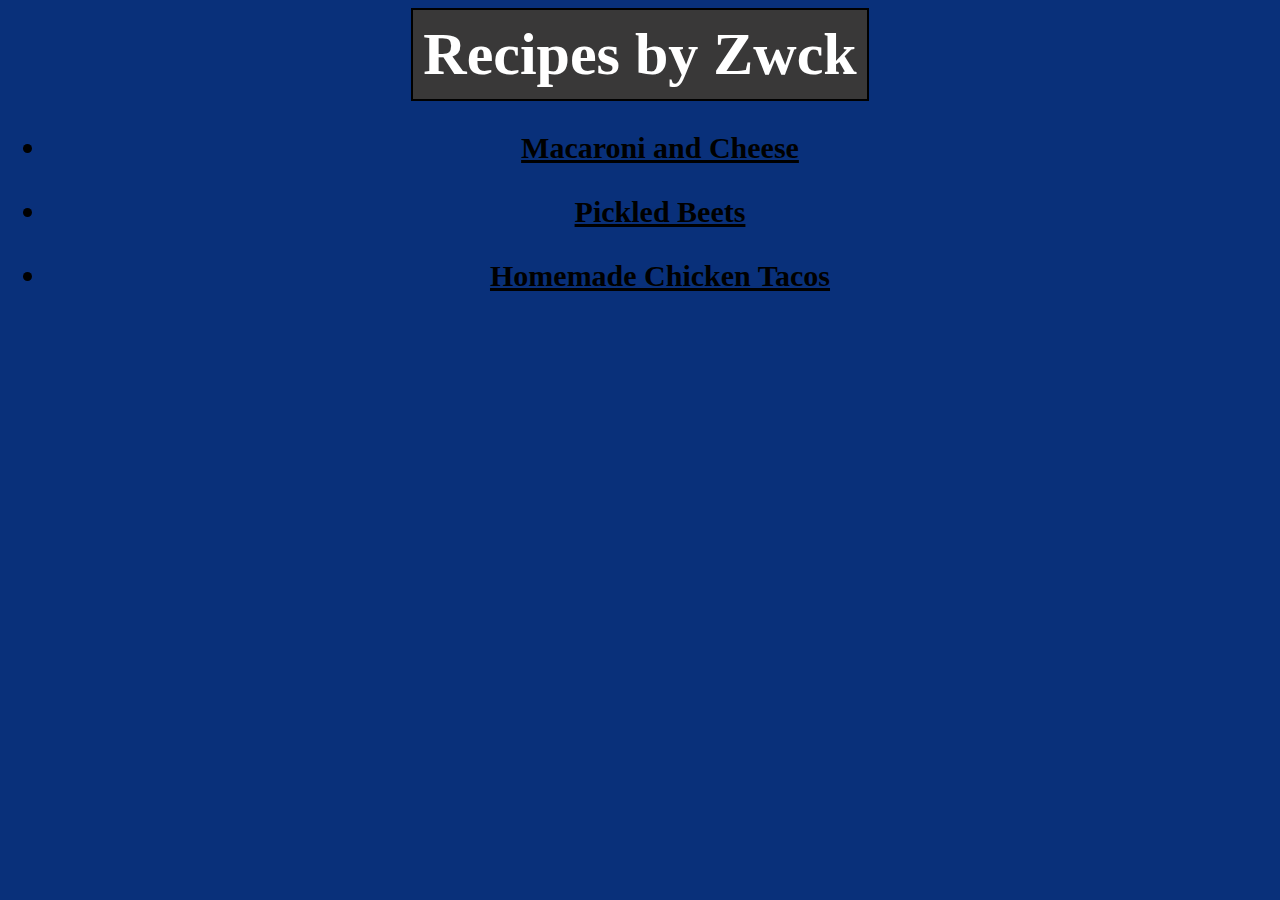
<file: index.html>
<!DOCTYPE html>
<html lang="en">
    <head>
        <meta charset="UTF-8">
        <link rel="stylesheet" href="styles.css">
    </head>
    <body>
        <h1 class="title">Recipes by Zwck</h1>
        <ul>
            <p><li><a href="recipes/macncheese.html">Macaroni and Cheese</a></li></p>

            <p><li><a href="recipes/pickledbeets.html">Pickled Beets</a></li></p>

            <p><li><a href="recipes/chickentacos.html">Homemade Chicken Tacos</a></li></p>

        </body>
</html>
</file>
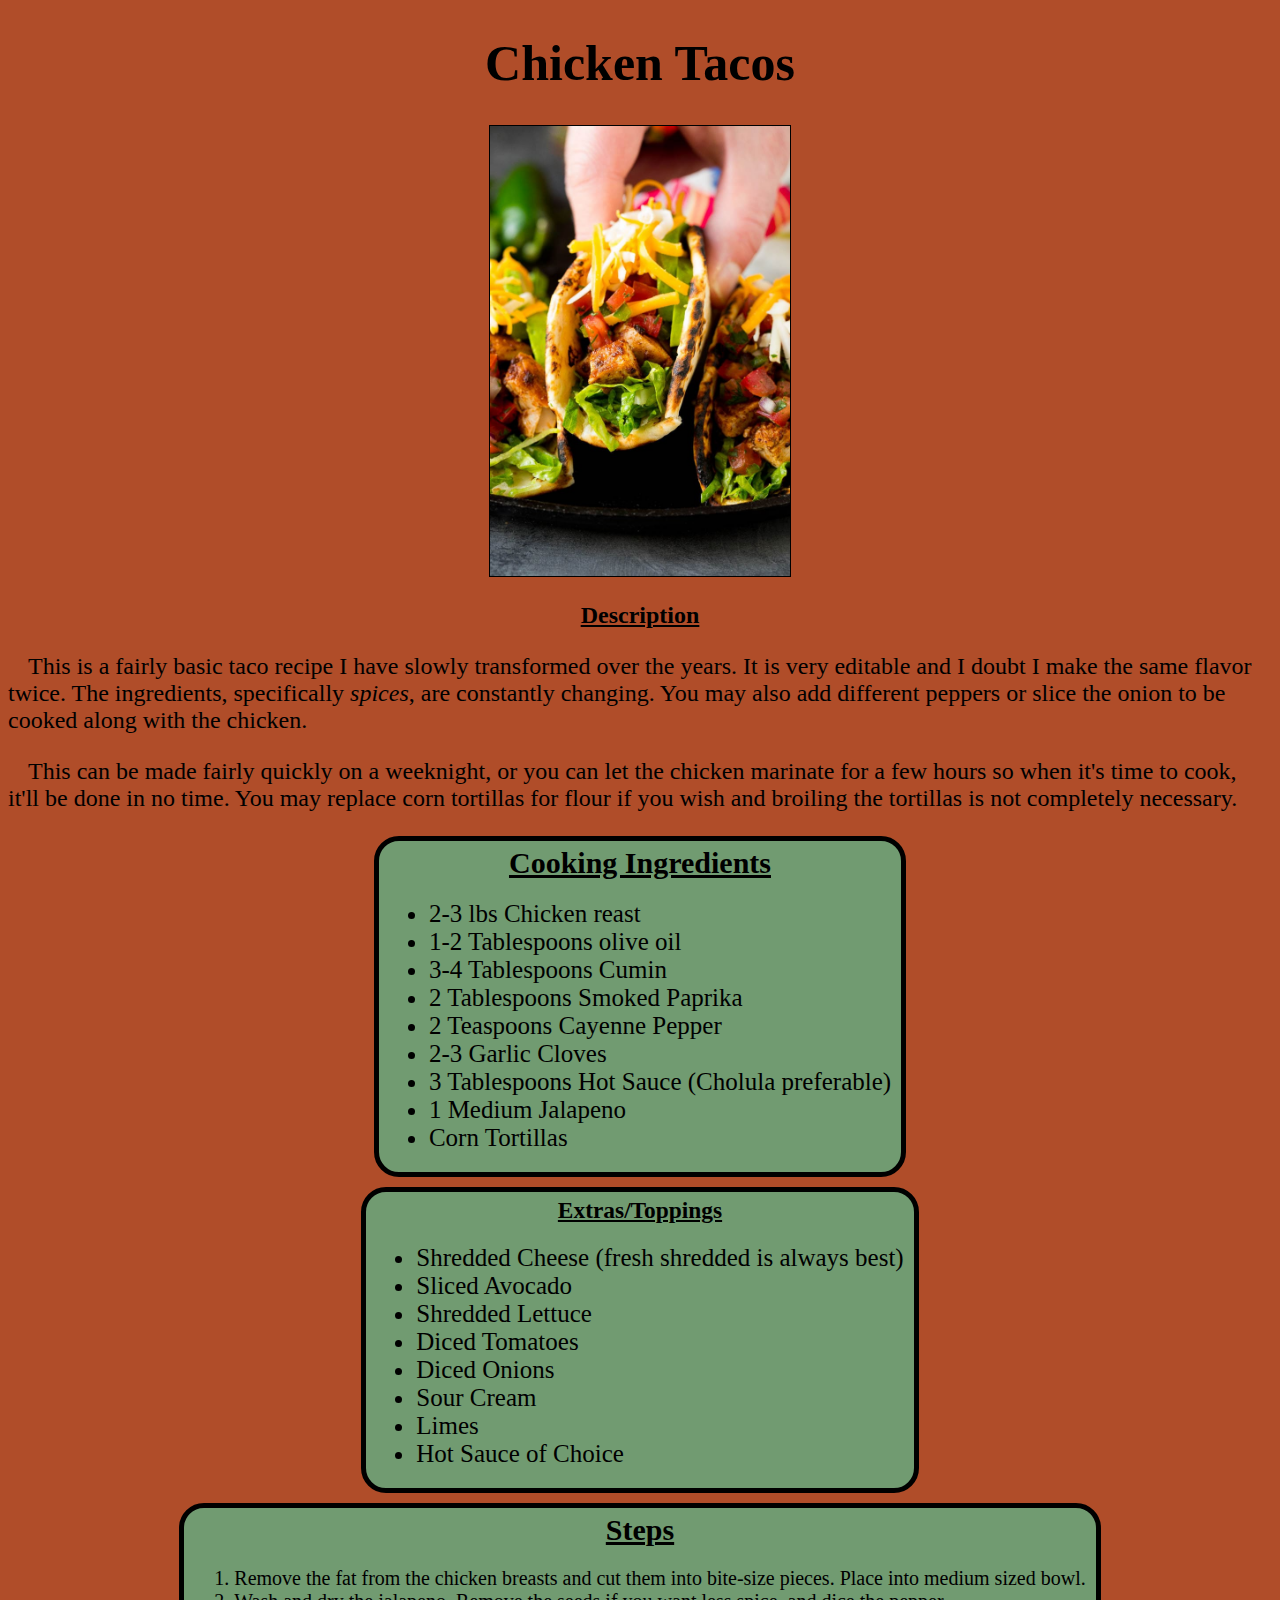
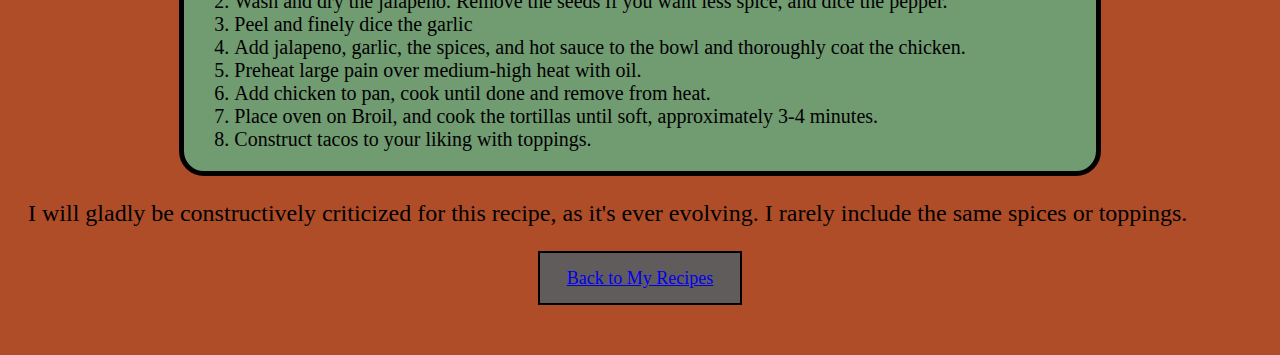
<file: recipes/chickentacos.html>
<!DOCTYPE html>
<html class="tacos">
<head>
    <meta charset="utf-8">
    <link rel="stylesheet" href="styles.css">
</head>

<body>

<h1>Chicken Tacos</h1>
<img src="../images/tacos.jpg" alt="a finished batch of delicious macaroni and cheese" width="300"/>

<h2>Description</h2>
    <p class="description">This is a fairly basic taco recipe I have slowly transformed over the years.  It is very editable and I doubt I make the same flavor twice.  The ingredients, specifically <em>spices</em>, are constantly changing.  You may also add different peppers or slice the onion to be cooked along with the chicken.</p>

    <p class="description">This can be made fairly quickly on a weeknight, or you can let the chicken marinate for a few hours so when it's time to cook, it'll be done in no time.  You may replace corn tortillas for flour if you wish and broiling the tortillas is not completely necessary.</p>

<div class="ingredients" id="tacoingredients"><h2>Cooking Ingredients</h2>
<ul>
    <li>2-3 lbs Chicken <B></B>reast</li>
    <li>1-2 Tablespoons olive oil</li>
    <li>3-4 Tablespoons Cumin</li>
    <li>2 Tablespoons Smoked Paprika</li>
    <li>2 Teaspoons Cayenne Pepper</li>
    <li>2-3 Garlic Cloves</li>
    <li>3 Tablespoons Hot Sauce (Cholula preferable)</li>
    <li>1 Medium Jalapeno</li>
    <li>Corn Tortillas</li>
</ul></div>

<div class="ingredients" id="tacoingredients"><h3>Extras/Toppings</h3>
<ul>
    <li>Shredded Cheese (fresh shredded is always best)</li>
    <li>Sliced Avocado</li>
    <li>Shredded Lettuce</li>
    <li>Diced Tomatoes</li>
    <li>Diced Onions</li>
    <li>Sour Cream</li>
    <li>Limes</li>
    <li>Hot Sauce of Choice</li>
</ul></div>

<div class="steps" id="tacosteps"><h2>Steps</h2>
<ol>
    <li>Remove the fat from the chicken breasts and cut them into bite-size pieces. Place into medium sized bowl.</li>
    <li>Wash and dry the jalapeno. Remove the seeds if you want less spice, and dice the pepper.</li>
    <li>Peel and finely dice the garlic</li>
    <li>Add jalapeno, garlic, the spices, and hot sauce to the bowl and thoroughly coat the chicken.</li>
    <li>Preheat large pain over medium-high heat with oil.</li>
    <li>Add chicken to pan, cook until done and remove from heat.</li>
    <li>Place oven on Broil, and cook the tortillas until soft, approximately 3-4 minutes.</li>
    <li>Construct tacos to your liking with toppings.</li>
</ol></div>

<p class="description">I will gladly be constructively criticized for this recipe, as it's ever evolving.  I rarely include the same spices or toppings.</p>

<div class="button"><a href ="../index.html">Back to My Recipes</a></div>

</body>
</html>
</file>
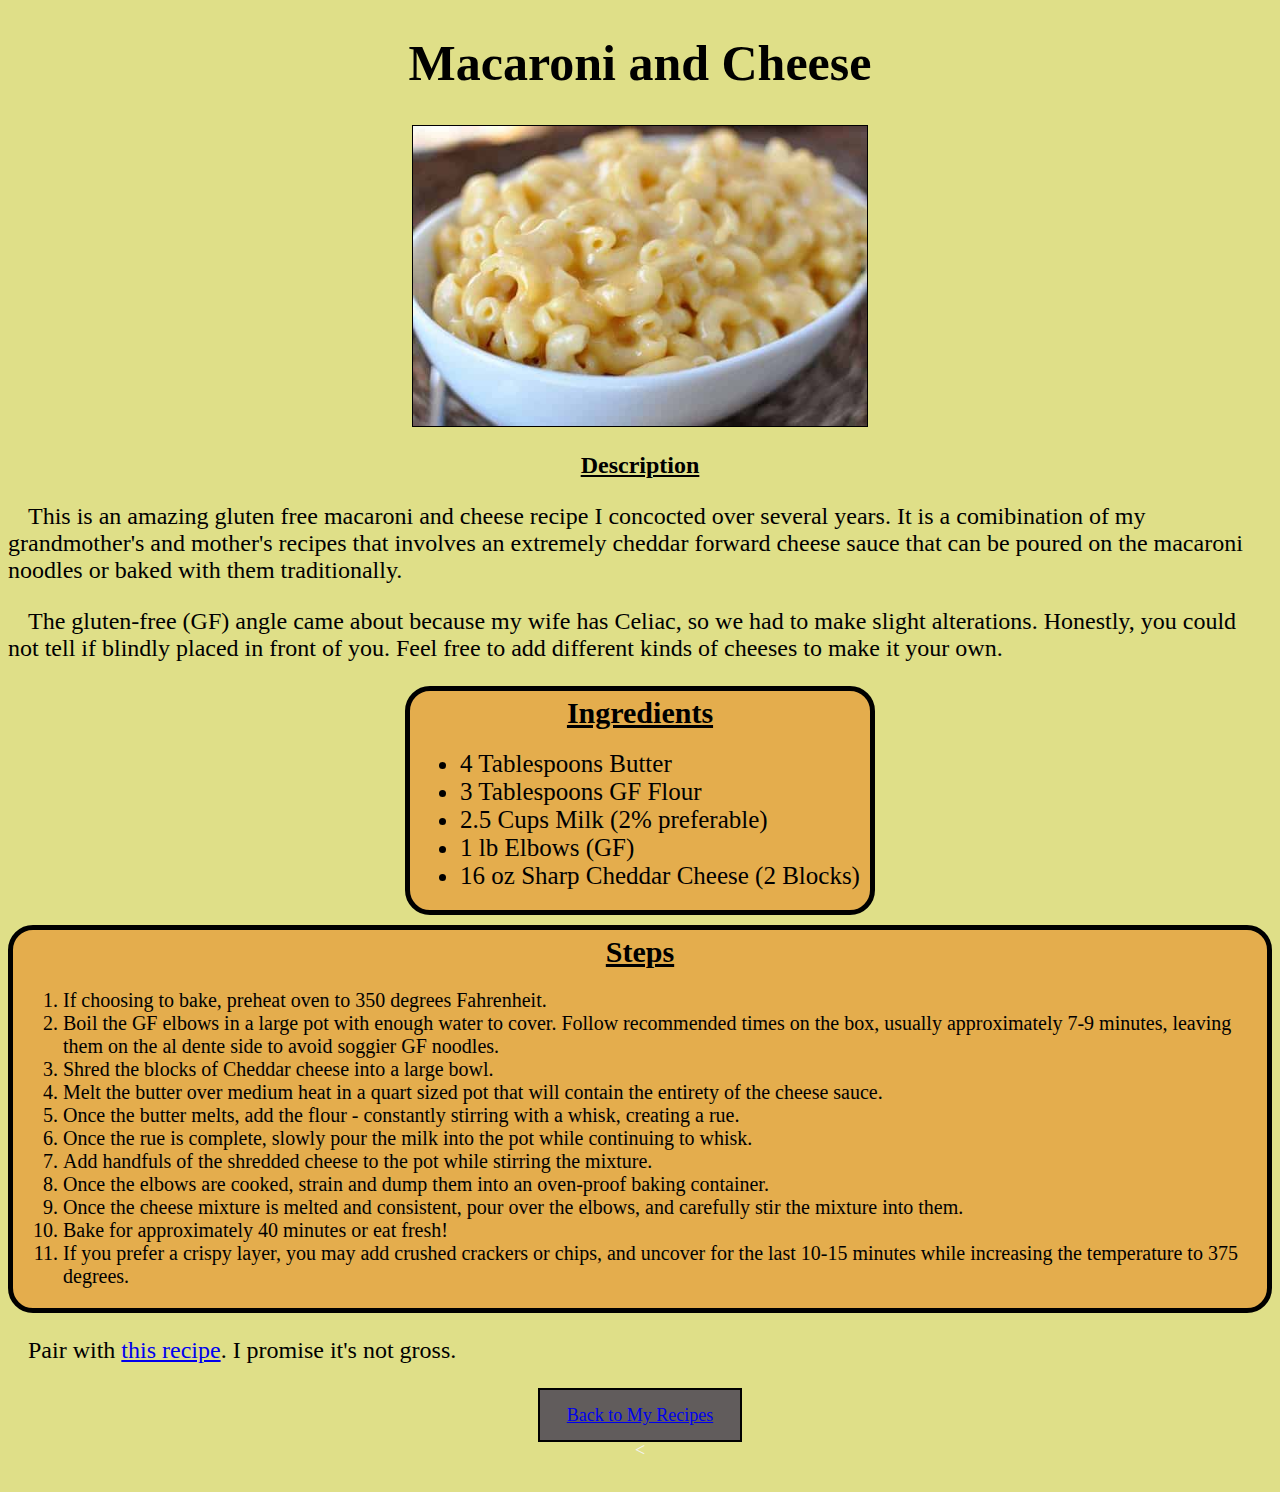
<file: recipes/macncheese.html>
<!DOCTYPE html>
<html class="macncheese">
<head>
    <meta charset="utf-8">
    <link rel="stylesheet" href="styles.css"></head>

<body>

<h1>Macaroni and Cheese</h1>
<img src="../images/macncheese.jpg" alt="a finished batch of delicious macaroni and cheese" class="mac" height="300"/>

<h2>Description</h2>
    <p class="description">This is an amazing gluten free macaroni and cheese recipe I concocted over several years.  It is a comibination of my grandmother's and mother's recipes that involves an extremely cheddar forward cheese sauce that can be poured on the macaroni noodles or baked with them traditionally.</p>

    <p class="description">The gluten-free (GF) angle came about because my wife has Celiac, so we had to make slight alterations.  Honestly, you could not tell if blindly placed in front of you.  Feel free to add different kinds of cheeses to make it your own.</p>

<div class="ingredients" id="macingredients"><h2>Ingredients</h2>
    <ul>
        <li>4 Tablespoons Butter</li>
        <li>3 Tablespoons GF Flour</li>
        <li>2.5 Cups Milk (2% preferable)</li>
        <li>1 lb Elbows (GF)</li>
        <li>16 oz Sharp Cheddar Cheese (2 Blocks)</li>
    </ul></div>

<div class="steps" id="macsteps"><h2>Steps</h2>
    <ol>
        <li>If choosing to bake, preheat oven to 350 degrees Fahrenheit.</li>
        <li>Boil the GF elbows in a large pot with enough water to cover.  Follow recommended times on the box, usually approximately 7-9 minutes, leaving them on the al dente side to avoid soggier GF noodles.</li>
        <li>Shred the blocks of Cheddar cheese into a large bowl.</li>
        <li>Melt the butter over medium heat in a quart sized pot that will contain the entirety of the cheese sauce.</li>
        <li>Once the butter melts, add the flour - constantly stirring with a whisk, creating a rue.</li>
        <li>Once the rue is complete, slowly pour the milk into the pot while continuing to whisk.</li>
        <li>Add handfuls of the shredded cheese to the pot while stirring the mixture.</li>
        <li>Once the elbows are cooked, strain and dump them into an oven-proof baking container.</li>
        <li>Once the cheese mixture is melted and consistent, pour over the elbows, and carefully stir the mixture into them.</li>
        <li>Bake for approximately 40 minutes or eat fresh!</li>
        <li>If you prefer a crispy layer, you may add crushed crackers or chips, and uncover for the last 10-15 minutes while increasing the temperature to 375 degrees.</li>
    </ol></div>
<p class="description">Pair with <a href="pickledbeets.html">this recipe</a>.  I promise it's not gross.</p>

<div class="button"><a href ="../index.html">Back to My Recipes</a><</div>

</body>
</html>
</file>
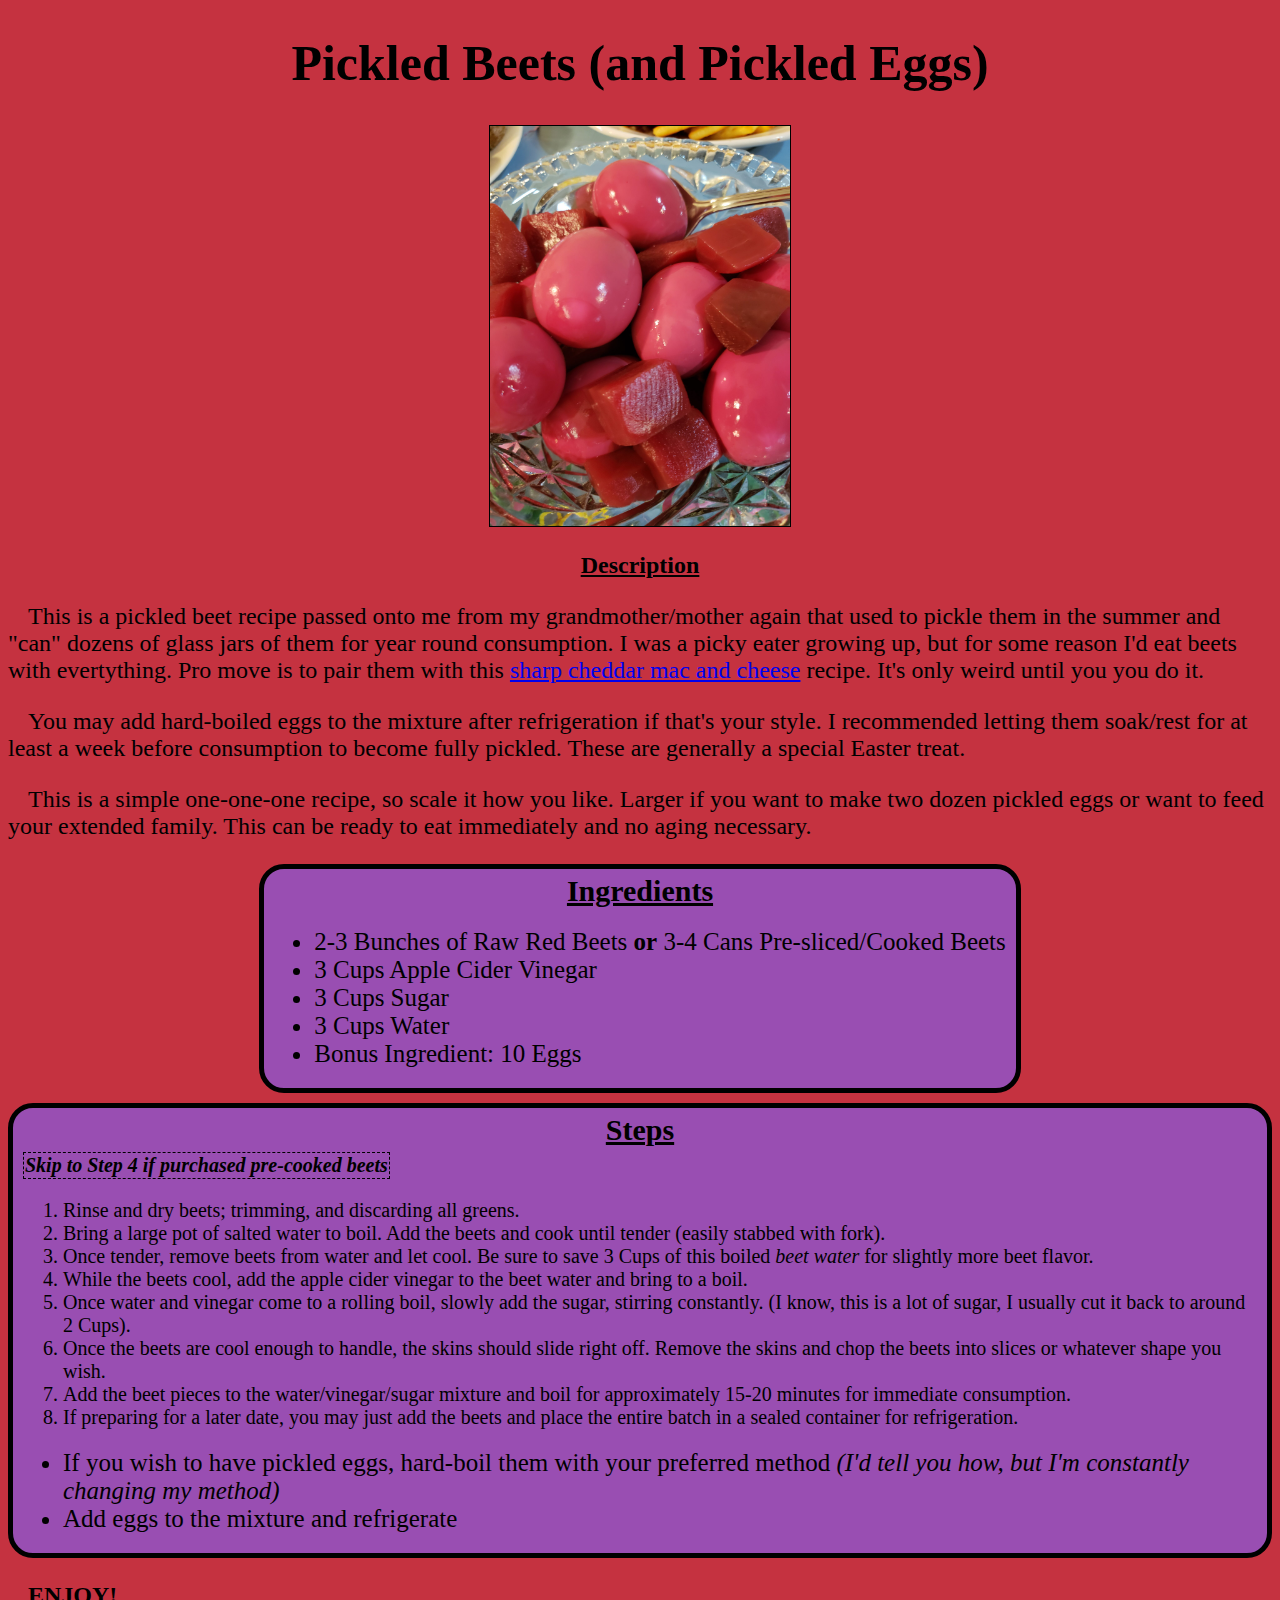
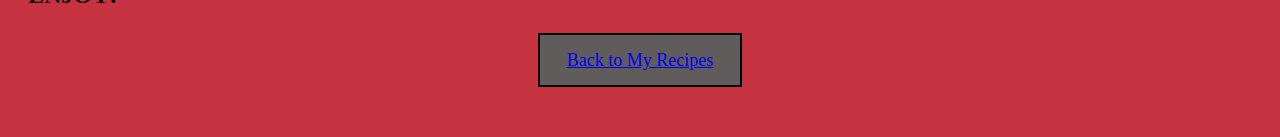
<file: recipes/pickledbeets.html>
<!DOCTYPE html>
<html class="pickledbeets">
<head>
    <meta charset="utf-8">
    <link rel="stylesheet" href="styles.css">
</head>

<body>

<h1>Pickled Beets (and Pickled Eggs)</h1>

<img src="../images/beeteggs.jpg" alt="red beets and pickled eggs" width="300" class="redbeet"/>

<h2>Description</h2>
    <p class="description">This is a pickled beet recipe passed onto me from my grandmother/mother again that used to pickle them in the summer and "can" dozens of glass jars of them for year round consumption. I was a picky eater growing up, but for some reason I'd eat beets with evertything.  Pro move is to pair them with this <a href="macncheese.html">sharp cheddar mac and cheese</a> recipe. It's only weird until you you do it.

    <p class="description">You may add hard-boiled eggs to the mixture after refrigeration if that's your style.  I recommended letting them soak/rest for at least a week before consumption to become fully pickled.  These are generally a special Easter treat.</p>

    <p class="description">This is a simple one-one-one recipe, so scale it how you like.  Larger if you want to make two dozen pickled eggs or want to feed your extended family.  This can be ready to eat immediately and no aging necessary.</p>

<div class="ingredients" id="beetingredients"><h2>Ingredients</h2>
<ul>
    <li>2-3 Bunches of Raw Red Beets <strong>or</strong> 3-4 Cans Pre-sliced/Cooked Beets</li>
    <li>3 Cups Apple Cider Vinegar</li>
    <li>3 Cups Sugar</li>
    <li>3 Cups Water</li>
    <li>Bonus Ingredient: 10 Eggs</li>
</ul></div>

<div class="steps" id="beetsteps"><h2>Steps</h2>
<h4><em>Skip to Step 4 if purchased pre-cooked beets</em></h4>
<ol>
    <li>Rinse and dry beets; trimming, and discarding all greens.</li>
    <li>Bring a large pot of salted water to boil. Add the beets and cook until tender (easily stabbed with fork).</li>
    <li>Once tender, remove beets from water and let cool.  Be sure to save 3 Cups of this boiled <em>beet water</em> for slightly more beet flavor.</li>
    <li>While the beets cool, add the apple cider vinegar to the beet water and bring to a boil.</li>
    <li>Once water and vinegar come to a rolling boil, slowly add the sugar, stirring constantly.  (I know, this is a lot of sugar, I usually cut it back to around 2 Cups).</li>
    <li>Once the beets are cool enough to handle, the skins should slide right off.  Remove the skins and chop the beets into slices or whatever shape you wish.</li>
    <li>Add the beet pieces to the water/vinegar/sugar mixture and boil for approximately 15-20 minutes for immediate consumption.</li>
    <li>If preparing for a later date, you may just add the beets and place the entire batch in a sealed container for refrigeration.</li>
</ol>
<ul class="extra">
    <li>If you wish to have pickled eggs, hard-boil them with your preferred method <em>(I'd tell you how, but I'm constantly changing my method)</em></li>
    <li>Add eggs to the mixture and refrigerate</li>
</ul></div>
<p class="description"><strong>ENJOY!</strong></p>

<div class="button"><a href ="../index.html">Back to My Recipes</a></div>

</body>
</html>
</file>
<file: styles.css>
* {
    background-color: rgb(9, 48, 122);
    box-sizing: border-box;
}

.title {
    display: block;
    border: 2px solid black;
    width: fit-content;
    margin: 0 auto;
    padding: 10px;
    background-color: rgb(57, 56, 56);
}

h1 {
    text-align: center;
    font-size: 60px;
    color: white;
}

ul {
    font-weight: bold;
    font-size: 30px;
    text-align: center;
}

a:link {
    color: black;
}

a:visited {
    color: rgb(112, 23, 23);
}
</file>
<file: recipes/styles.css>
h1 {
    text-align: center;
    font-size: 50px
}    

.description {
    font-size: x-large;
    text-indent: 20px;
}

ul li {
    font-size: 25px;
}

.extra {
    font-size: 20px;
}

.button {
    width: 200px;
    height: 50px;
    background-color: rgb(97, 92, 92);
    color: whitesmoke;
    font-weight: 200;
    font-size: large;
    text-align: center;
    border: 2px solid black;
    margin: 0 auto 50px;
}

.button a {
    display: block;
    width: 100%;
    line-height: 50px;
}

.button:hover {
    background-color: black;
}

h2,
h3 {
    text-decoration-line: underline;
    text-align: center;
    margin: 5px;
}

img {
    display: block;
    margin: 0 auto;
    border: 1px solid black;
    margin-bottom: 25px;
}

h4 {
    display: inline-block;
    border: 1px dashed black;
    margin: 0px;
    padding: 1px;
}

.macncheese {
    background-color: rgb(223, 223, 136);
}

.steps,
.ingredients {
    border-radius: 25px;
    width:fit-content;
    border: 5px solid black;
    padding: 0px 10px;
    margin: 0 auto;
    margin-bottom: 10px;
    font-size: 20px;
}

#macingredients,
#macsteps {
    background-color: rgb(228, 173, 77);
}

.pickledbeets {
    background: rgb(197, 50, 64);
}

#beetingredients,
#beetsteps {
    background-color: rgb(153, 78, 178);
}

.tacos {
    background-color: rgb(176, 77, 41);
}

#tacosteps,
#tacoingredients {
    background-color: rgb(113, 155, 113);
}
</file>
